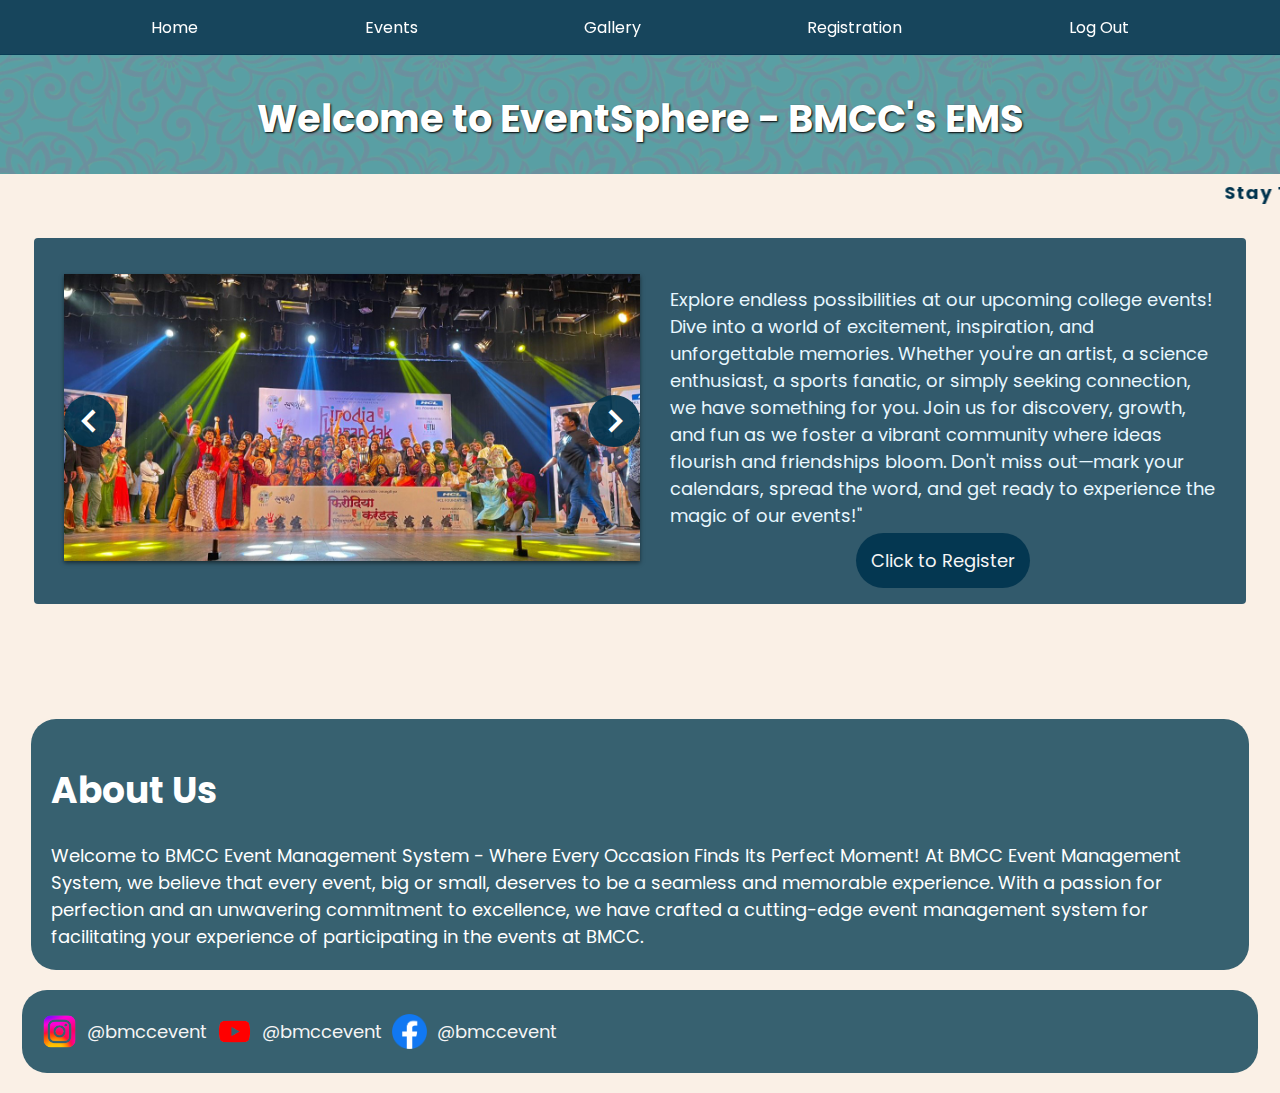
<file: index.html>
<!DOCTYPE html>
<html lang="en">

<head>
    <meta charset="UTF-8">
    <meta name="viewport" content="width=device-width, initial-scale=1.0">
    <link rel="shortcut icon" href="ems_new.jpg" type="image/x-icon">
    <title>Event Management System</title>
    <!--Script Files-->
    <script src="angular.js"></script>
    <script src="angular-route.js"></script>
    <script src="app.js"></script>
    <script src="registration.js"></script>
    <script src="events.js"></script>
    <script src="home.js"></script>
    <script src="gallery.js"></script>
    <script src="gallery.js"></script>
    <script src="properCaseService.js"></script>
    <script src="requiredField.js"></script>
    <!--CSS Files-->
    <link rel="stylesheet" href="home.css">
    <link href='https://unpkg.com/boxicons@2.1.4/css/boxicons.css' rel='stylesheet'>
    <link rel="stylesheet" href="masterCSS.css">
    <link rel="stylesheet" href="events.css">
    <link rel="stylesheet" href="gallery.css">
    <link rel="stylesheet" href="registration.css">
    <link rel="stylesheet" href="logout.css">
</head>

<body ng-app="eventApp">
    <!--header of the page-->
    <div class="header" style="background: url(blueDesign.png);">
        <h1>Welcome to EventSphere - BMCC's EMS</h1>
    </div>
    <marquee behavior="reverse" direction="scroll">Stay Tuned for Upcoming Events !!!
    </marquee>
    <!--Written for better understanding of SPA -->
    <div>
        <ng-view></ng-view>
    </div>

    <!--navigation bar for various options under Single Page Applications-->
    <div class="topnav" style=" background-color: #00344ee8;">
        <a href="#!/home">Home</a>
        <a href="#!/events">Events</a>
        <a href="#!/gallery">Gallery</a>
        <a href="#!/registration">Registration</a>
        <a href="#!/logout">Log Out</a>
    </div>
</body>

</html>
</file>
<file: home.css>
* {
    text-decoration: none;
}

/*Image slider on the home page*/

.main {
    width: 100%;
    height: 100%;
    display: flex;
    block-size: 100%;
    margin: 0 auto;
    align-items: center;
}

.img-slider {
    width: 95%;
    height: 95%;
    position: relative;
    align-items: center;
}

.img-slider img {

    width: 100%;
    height: 100%;
    box-shadow: 0px 2px 4px 0px rgba(0, 0, 0, 0.5);
}

.btn {
    position: absolute;
    top: 0;
    width: 100%;
    height: 100%;
    display: flex;
    justify-content: space-between;
    align-items: center;
}

.btn button {
    border: none;
    color: white;
    transition: all 0.5s ease;
    background-color: #00344ee8;
    padding: 2px;
    border-radius: 50%;
}

.btn button i {
    font-size: 48px;
    transition: .5s;
}

.btn button i:hover {
    color: black
}

.btn button:hover {
    background-color: #cbeeff;
    transform: scale(.92);
}

/* About Us */

.content {
    width: 92%;
    padding: 20px;
    margin: 20px auto;
    border-radius: 25px;
    color: white;
    font-size: large;
    background-color: #00384ec7;
}


.bottomnav {
    width: 95%;
    padding: 10px;
    margin: 20px auto;
    background-color: #00384ec7;
    border-radius: 25px;
}

.bottomnav a {
    color: whitesmoke;
    text-align: center;
    font-size: large;
    text-decoration: none;
    transition: 0.45s;
}

.bottomnav a:hover {
    transform: scale(1.08);
}

.log {
    display: flex;
    justify-content: left;
    align-items: center;
}

.log img {
    margin: 10px;
    transition: 0.5s;
    display: flex;
    justify-content: center;
}

.log img:hover {
    transform: scale(1.07);
}

/* event container */

.eventContainer {
    display: flex;
    justify-content: space-evenly;
    padding: 30px;
    background-color: #00344ecc;
    margin: 20px auto;
    width: 90%;
    border-radius: 4px;
    color: #e8f7ff;
    align-items: center;
}

.eventContent {
    width: 90%;
    border-radius: 25px;
    color: #e8f7ff;
    font-size: large;
}
</file>
<file: masterCSS.css>
@import url('https://fonts.googleapis.com/css2?family=Arimo:wght@700&family=Poppins:wght@300&family=Rubik&display=swap');

body {
    font-family: 'Poppins', 'Rubik';
    margin: 0 auto;
    background-color: linen;
}

/* Top Navigation Bar  */
.topnav {
    overflow: hidden;
    position: fixed;
    top: 0;
    width: 100%;
    display: flex;
    justify-content: space-evenly;
    text-align: center;
}

.topnav a {
    padding: 15px;
    color: white;
    text-decoration: none;
    transition: 0.35s;
}

.topnav a:hover {
    background-color: #dddd;
    color: black;
    transform: scale(1.02);
}

.header {
    color: white;
    padding: 10px;
    font-size: larger;
    height: 100px;
    text-shadow: 1.2px 1px 2px black;
    display: block;
    margin-top: 54px;
    text-align: center;
    overflow:inherit;
}

/* Marquee */
marquee {
    color: #00344e;
    font-weight: bolder;
    padding: 5px;
    letter-spacing: 1.2px;
    font-size: large;
}
</file>
<file: events.css>
/* Image Overlay */
.winner img {
  width: 600px;
  height: auto;
  border-radius: 18px;
  box-shadow: 4px 4px 16px 0 rgba(0, 0, 0, 0.4), 8px 4px 16px 0 rgba(0, 0, 0, 0.2);
}

.winner:hover {
  transform: scale(1.03);
}

.winner {
  position: relative;
  width: 600px;
  margin: 24px;
  transition: 0.45s ease;
}

.img1 {
  display: block;
  width: 100%;

}

.imgover {
  position: absolute;
  bottom: 0;
  left: 0;
  width: 100%;
  height: 35%;
  background: rgba(0, 0, 0, 0.7);
  display: flex;
  color: white;
  justify-content: center;
  align-items: center;
  border-radius: 0px 0px 18px 18px;
  opacity: 0;
  transition: opacity 0.56s;
}


.imgover>* {
  transition: 0.56s ease;
}

.imgover>*:hover {
  transform: scale(1.03);
}

.imgover:hover {
  opacity: 1;
}

.imgover .title {
  font-size: 2em;
}

/* Event Div */

.eventInfo {
  display: flex;
  max-width: auto;
  margin: 15px;
  border-radius: 18px;
  padding: 10px;
  box-shadow: 4px 4px 12px 0 rgba(0, 0, 0, 0.4), 8px 4px 16px 0 rgba(0, 0, 0, 0.2);
  align-items: center;
}

.filters {
  display: flex;
  padding: 15px;
}

.filters select {
  width: 200px;
  text-align: center;
  font-family: 'Poppins', 'Sans Serif';
}

.search {
  text-align: center;
  border-radius: 25px;
  padding: 5px;
  width: 250px;
  margin: auto;
  border: none;
}

.search :focus {
  cursor: pointer;
}

/* Pagination CSS */

.disabled {
  pointer-events: none;
}

/* Prev and Next Button */
.button {
  padding: 10px;
  display: flex;
  justify-content: space-around;
}

.button a {
  padding: 10px;
  background-color: #00344ee8;
  text-decoration: none;
  color: white;
  border-radius: 6px;
}



/* information container */


.info h1 {
  text-align: center;
}


.timeFilter button {
  background-color: #00344ee8;
  color: whitesmoke;
  border: none;
  padding: 6px;
  border-radius: 20px;
  transition: 0.4s;
}

.timeFilter button:hover {
  background-color: lightgray;
  color: black;
  cursor: pointer;
}
</file>
<file: gallery.css>
/* filters container */
.filters {
    display: flex;
    /* padding: 15px; */
    /* border: 1px black solid; */
    border-radius: 8px;
}

.filters select {
    width: 200px;
    margin: 7px;
    font-family: 'Poppins', 'Sans Serif';
    font-size: 15px;
}

.filters select:hover {
    background-color: #00344ee8;
    color: rgb(255, 255, 255);

}

.search1 {
    color: white;
    text-align: center;
    border-radius: 25px;
    padding: 3px;
    width: 250px;
    margin-left: 5cm;
    border: none;
}

.search1:hover {
    background-color: #00344ee8;
    color: rgb(255, 255, 255);

}

.resetButton {
    background-color: #00344ee8;
    color: rgb(255, 255, 255);
    border: 1px solid rgb(0, 0, 0);
    cursor: pointer;
    border-radius: 1cm;
    padding: 8px;
}

.resetButton:hover {
    background-color: #ffffffe8;
    color: rgb(0, 0, 0);
    cursor: pointer;
    /* transition: 0.5s; */
}


/* content div */

.event-container {
    margin-left: 8px;
    margin-right: 8px;
    padding: 20px;
    /* background-color: #f9f9f9; */
    display: flex;
    flex-wrap: wrap;
    justify-content: space-between;
    text-align: center;
    /* background-color: rgb(152, 154, 255); */
}

.imageDiv {
    width: 300px;
    height: auto;
    margin: 0 auto;
    overflow: hidden;
    position: relative;
}

.imageDiv img {
    width: 100%;
    height: auto;
    display: block;
    border: 2px solid #000000;
    border-radius: 10px;
}

.imageDiv img:hover {
    transform: scale(1.1);
    transition: transform 0.4s ease-in-out;
}

.buttonG {
    padding: 10px;
    display: flex;
    justify-content: space-around;

}

.buttonG a {
    padding: 10px;
    background-color: #00344ee8;
    text-decoration: none;
    color: white;
    border-radius: 6px;
}

.buttonG a .prevPageDisabled {
    background-color: gray;
    color: white;

}
.buttonG a .nextPageDisabled {
    background-color: gray;
    color: white;

}
</file>
<file: registration.css>
.registration {
    color: rgb(226, 217, 217);
    margin: 0 auto;
    margin-top: 50px;
    box-shadow: 4px 2px 4px 4px rgba(0, 0, 0, 0.7);
    padding: 50px;
    background-color: #00344ee8;
    width: 550px;
    border-radius: 70px;
}

.registration h1 {
    text-align: center;

}
input[type="text"],
input[type="email"],
select
 {
    width: 45%;
    margin-left: 30px;
    float: right;
    padding: 4px;
    border: 1px solid #000000;
    border-radius: 5px;
    font-size: 16px;
}
label {
    text-align: right;
}

/* input {
    margin-left: 30px;
    float: right;

} */

select {
    float: right;
}

input.ng-invalid {
    border: 1px solid red;
}

.error {
    margin: 0;
    text-align: center;
    color: red;
    font-size: large;
}

.success {
    color: rgb(243, 248, 242);
}

.registerBtn {
    background-color: #00344ee8;
    color: whitesmoke;
    border: none;
    padding: 15px;
    border-radius: 40px;
    transition: 0.4s;
    font-family: 'Poppins', 'Sans Serif';
    font-size: large;
}

.registerBtn:hover {
    background-color: lightgray;
    color: black;
    cursor: pointer;
}

fieldset {
    padding: 20px;
    border: solid 0.75px;
    margin: 10px;
    border-radius: 30px;
}

legend {
    text-align: center;
}

.req {
    text-align: end;
    margin-left: 5px;
    color: red;
}

.labelField {
    display: inline-flex;
}
</file>
<file: logout.css>
.logoutDiv{ 
    text-align: center;
}
.logoutButton {
    display: inline-block;
    padding: 10px 20px;
    background-color: #00344ee8;
    border: white solid 1px;
    border-radius: 5px;
    cursor: pointer;
    font-size: 16px;
    text-align: center;
    text-decoration: none;
    transition: background-color 0.3s ease;
}

.logoutButton a{
    color: aliceblue;
    text-decoration: none;
}

.logoutButton:hover {
    background-color: #4b97bde8;
    border: black solid 1px; /* Darker red on hover */
}
</file>
